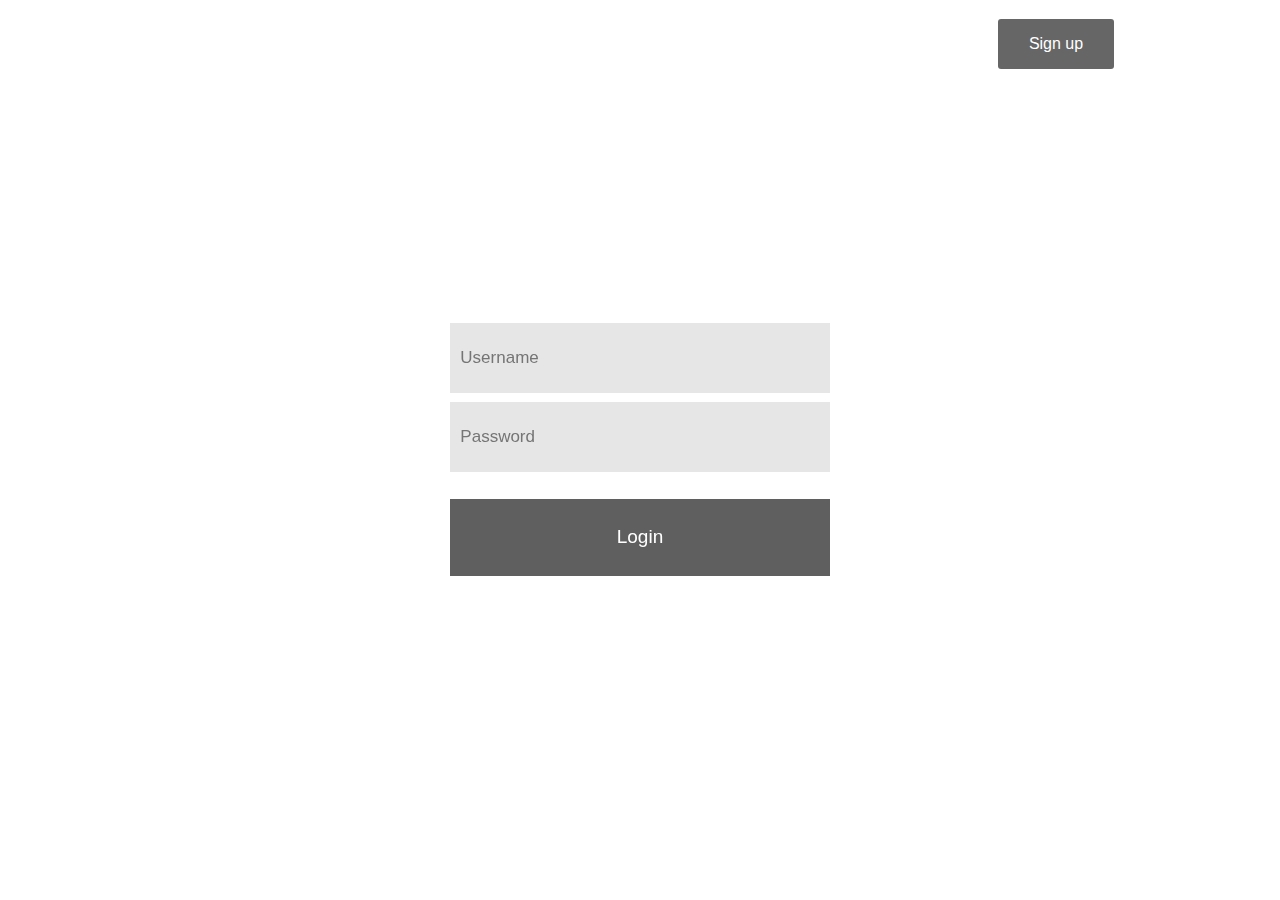
<file: web/index.html>
<!doctype html>
<html>
    <head>
        <meta charset="utf-8">
        <meta name="viewport" content="initial-scale=1.0">
        <title>Rezeed</title>
        <link rel="stylesheet" href="css/standardize.css">
        <link rel="stylesheet" href="css/index-grid.css">
        <link rel="stylesheet" href="css/index.css">
    </head>
    <body class="body page-index clearfix">
        <form class="login clearfix" action="Login" method="post">
            <input class="_input _input-1" name="User" placeholder="Username" type="text" required>
            <input class="_input _input-2 js-password" name="Password" placeholder="Password" type="password" required>
            <button class="_button" type="submit">Login</button>
        </form>
        <button onClick="window.location = 'signup.html';" class="_button _button-2" type="button">Sign up</button>
        <script src="//ajax.googleapis.com/ajax/libs/jquery/2.1.1/jquery.min.js"></script>
    </body>
</html>
</file>
<file: web/css/index-grid.css>
.fluid-span-1 {
  width: 6.5%;
}

.fluid-span-2 {
  width: 15%;
}

.fluid-span-3 {
  width: 23.5%;
}

.fluid-span-4 {
  width: 32%;
}

.fluid-span-5 {
  width: 40.5%;
}

.fluid-span-6 {
  width: 49%;
}

.fluid-span-7 {
  width: 57.5%;
}

.fluid-span-8 {
  width: 66%;
}

.fluid-span-9 {
  width: 74.5%;
}

.fluid-span-10 {
  width: 83%;
}

.fluid-span-11 {
  width: 91.5%;
}

.fluid-span-12 {
  width: 100%;
}

.fluid-offset-1 {
  margin-left: 8.5%;
}

.fluid-offset-2 {
  margin-left: 17%;
}

.fluid-offset-3 {
  margin-left: 25.5%;
}

.fluid-offset-4 {
  margin-left: 34%;
}

.fluid-offset-5 {
  margin-left: 42.5%;
}

.fluid-offset-6 {
  margin-left: 51%;
}

.fluid-offset-7 {
  margin-left: 59.5%;
}

.fluid-offset-8 {
  margin-left: 68%;
}

.fluid-offset-9 {
  margin-left: 76.5%;
}

.fluid-offset-10 {
  margin-left: 85%;
}

.fluid-offset-11 {
  margin-left: 93.5%;
}
</file>
<file: web/css/index.css>
body {
  background-color: rgb(255, 255, 255);
  font: 400 1em/1.38 Helvetica;
  color: rgb(255, 255, 255);
}

.login {
  position: fixed;
  top: 0;
  bottom: 0;
  left: 0;
  right: 0;
  z-index: 4;
  width: 42.3333333333%;
  height: 395px;
  margin: auto;
  border-radius: 3px;
}

._button {
  display: block;
  font-weight: 400;
  line-height: 1.38;
  text-align: center;
  color: rgb(255, 255, 255);
}

._input {
  display: block;
  width: 70%;
  height: 70px;
  margin-right: auto;
  margin-left: auto;
  padding: 0 10px;
  background-color: rgb(230, 230, 230);
  font-size: 1.063em;
  font-weight: 400;
  line-height: 1.38;
  color: rgb(0, 0, 0);
}

.login ._button {
  width: 70%;
  height: 77px;
  margin: 27px auto 0;
  background-color: rgb(95, 95, 95);
  font-size: 1.188em;
}

._button-2 {
  position: fixed;
  top: 19px;
  right: 13%;
  width: 9%;
  height: 50px;
  border-radius: 3px;
  background-color: #666666;
  font-size: 1em;
}

.login ._input-1 {
  margin-top: 70px;
}

.login ._input-2 {
  margin-top: 9px;
}
</file>
<file: web/css/standardize.css>
/*! normalize.css v2.1.0 | MIT License | git.io/normalize */

/* ==========================================================================
   HTML5 display definitions
   ========================================================================== */

/**
 * Correct `block` display not defined in IE 8/9.
 */

article,
aside,
details,
figcaption,
figure,
footer,
header,
hgroup,
main,
nav,
section,
summary {
    display: block;
}

/**
 * Correct `inline-block` display not defined in IE 8/9.
 */

audio,
canvas,
video {
    display: inline-block;
}

/**
 * Prevent modern browsers from displaying `audio` without controls.
 * Remove excess height in iOS 5 devices.
 */

audio:not([controls]) {
    display: none;
    height: 0;
}

/**
 * Address styling not present in IE 8/9.
 */

[hidden] {
    display: none;
}

/* ==========================================================================
   Base
   ========================================================================== */

/**
 * 1. Set default font family to sans-serif.
 * 2. Prevent iOS text size adjust after orientation change, without disabling
 *    user zoom.
 * 3. Ensure that the HTML is always 100% height. This fixed body height issues in Chrome for example.
 */

html {
    font-family: sans-serif; /* 1 */
    -webkit-text-size-adjust: 100%; /* 2 */
    -ms-text-size-adjust: 100%; /* 2 */
    min-height: 100%;
}

/**
 * Remove default margin.
 */

body {
    margin: 0;
}

/* ==========================================================================
   Links
   ========================================================================== */

/**
 * Address `outline` inconsistency between Chrome and other browsers.
 */

a:focus {
    outline: thin dotted;
}

/**
 * Improve readability when focused and also mouse hovered in all browsers.
 */

a:active,
a:hover {
    outline: 0;
}

/* ==========================================================================
   Typography
   ========================================================================== */

/**
 * Address variable `h1` font-size and margin within `section` and `article`
 * contexts in Firefox 4+, Safari 5, and Chrome.
 */

h1 {
    font-size: 2em;
    margin: 0.67em 0;
}

/**
 * Address styling not present in IE 8/9, Safari 5, and Chrome.
 */

abbr[title] {
    border-bottom: 1px dotted;
}

/**
 * Address style set to `bolder` in Firefox 4+, Safari 5, and Chrome.
 */

b,
strong {
    font-weight: bold;
}

/**
 * Address styling not present in Safari 5 and Chrome.
 */

dfn {
    font-style: italic;
}

/**
 * Address differences between Firefox and other browsers.
 */

hr {
    -moz-box-sizing: content-box;
    box-sizing: content-box;
    height: 0;
}

/**
 * Address styling not present in IE 8/9.
 */

mark {
    background: #ff0;
    color: #000;
}

/**
 * Correct font family set oddly in Safari 5 and Chrome.
 */

code,
kbd,
pre,
samp {
    font-family: monospace, serif;
    font-size: 1em;
}

/**
 * Improve readability of pre-formatted text in all browsers.
 */

pre {
    white-space: pre-wrap;
}

/**
 * Set consistent quote types.
 */

q {
    quotes: "\201C" "\201D" "\2018" "\2019";
}

/**
 * Address inconsistent and variable font size in all browsers.
 */

small {
    font-size: 80%;
}

/**
 * Prevent `sub` and `sup` affecting `line-height` in all browsers.
 */

sub,
sup {
    font-size: 75%;
    line-height: 0;
    position: relative;
    vertical-align: baseline;
}

sup {
    top: -0.5em;
}

sub {
    bottom: -0.25em;
}

/* ==========================================================================
   Embedded content
   ========================================================================== */

/**
 * Remove border when inside `a` element in IE 8/9.
 */

img {
    border: 0;
}

/**
 * Correct overflow displayed oddly in IE 9.
 */

svg:not(:root) {
    overflow: hidden;
}

/* ==========================================================================
   Figures
   ========================================================================== */

/**
 * Address margin not present in IE 8/9 and Safari 5.
 */

figure {
    margin: 0;
}

/* ==========================================================================
   Forms
   ========================================================================== */

/**
 * Define consistent border, margin, and padding.
 */
fieldset {
    margin: 0 2px;
    padding: 0.35em 0.625em 0.75em;
}

/**
 * 1. Correct `color` not being inherited in IE 8/9.
 * 2. Remove padding so people aren't caught out if they zero out fieldsets.
 */

legend {
    border: 0; /* 1 */
    padding: 0; /* 2 */
}

/**
 * 1. Correct font family not being inherited in all browsers.
 * 2. Correct font size not being inherited in all browsers.
 * 3. Address margins set differently in Firefox 4+, Safari 5, and Chrome.
 */

button,
input,
select,
textarea {
    font-family: inherit; /* 1 */
    font-size: 100%; /* 2 */
    font-weight: inherit; /* 1 */
    margin: 0; /* 3 */
    padding: 0;
}

/**
 * Remove the default button background color that browsers set
 */

button {
    background: transparent;
}

/**
 * Address Firefox 4+ setting `line-height` on `input` using `!important` in
 * the UA stylesheet.
 */

button,
input {
    line-height: normal;
}

/**
 * Address inconsistent `text-transform` inheritance for `button` and `select`.
 * All other form control elements do not inherit `text-transform` values.
 * Correct `button` style inheritance in Chrome, Safari 5+, and IE 8+.
 * Correct `select` style inheritance in Firefox 4+ and Opera.
 */

button,
select {
    text-transform: none;
}

/**
 * Make sure selects don't get the default browser styles.
 */
select {
  -webkit-appearance: none;
}


/**
 * 1. Avoid the WebKit bug in Android 4.0.* where (2) destroys native `audio`
 *    and `video` controls.
 * 2. Correct inability to style clickable `input` types in iOS.
 * 3. Improve usability and consistency of cursor style between image-type
 *    `input` and others.
 */

button,
html input[type="button"], /* 1 */
input[type="reset"],
input[type="submit"] {
    -webkit-appearance: button; /* 2 */
    cursor: pointer; /* 3 */
}

/**
 * Re-set default cursor for disabled elements.
 */

button[disabled],
html input[disabled] {
    cursor: default;
}

/**
 * 1. Address box sizing set to `content-box` in IE 8/9.
 * 2. Remove excess padding in IE 8/9.
 */

input[type="checkbox"],
input[type="radio"] {
    box-sizing: border-box; /* 1 */
    padding: 0; /* 2 */
}

/**
 * 1. Address `appearance` set to `searchfield` in Safari 5 and Chrome.
 * 2. Address `box-sizing` set to `border-box` in Safari 5 and Chrome
 *    (include `-moz` to future-proof).
 */

input[type="search"] {
    -webkit-appearance: textfield; /* 1 */
    -moz-box-sizing: content-box;
    -webkit-box-sizing: content-box; /* 2 */
    box-sizing: content-box;
}

/**
 * Remove inner padding and search cancel button in Safari 5 and Chrome
 * on OS X.
 */

input[type="search"]::-webkit-search-cancel-button,
input[type="search"]::-webkit-search-decoration {
    -webkit-appearance: none;
}

/**
 * Remove inner padding and border in Firefox 4+.
 */

button::-moz-focus-inner,
input::-moz-focus-inner {
    border: 0;
    padding: 0;
}

/**
 * 1. Remove default vertical scrollbar in IE 8/9.
 * 2. Improve readability and alignment in all browsers.
 * 3. Disable resizing by default.
 */

textarea {
    overflow: auto; /* 1 */
    vertical-align: top; /* 2 */
    resize: none; /* 3 */
}

/* ==========================================================================
   Tables
   ========================================================================== */

/**
 * Remove most spacing between table cells.
 */

table {
    border-collapse: collapse;
    border-spacing: 0;
}



html, body, div, span, applet, object, iframe,
h1, h2, h3, h4, h5, h6, p, blockquote, pre,
a, abbr, acronym, address, big, cite, code,
del, dfn, em, font, img, ins, kbd, q, s, samp,
small, strike, strong, sub, sup, tt, var,
dl, dt, dd, ol, ul, li,
fieldset, form, label, legend,
table, caption, tbody, tfoot, thead, tr, th, td {
  margin: 0;
  padding: 0;
  border: 0;
  outline: 0;
  font-weight: inherit;
  font-style: inherit;
  font-size: 100%;
  font-family: inherit;
  vertical-align: baseline;
}
/* remember to define focus styles! */
:focus {
  outline: 0;
}
body {
  line-height: 1;
  color: black;
  background: white;
}
ol, ul, li {
  list-style: none;
}
/* tables still need 'cellspacing="0"' in the markup */
table {
  border-collapse: separate;
  border-spacing: 0;
}
caption, th, td {
  text-align: left;
  font-weight: normal;
}
blockquote:before, blockquote:after,
q:before, q:after {
  content: "";
}
blockquote, q {
  quotes: "" "";
}
a,
a:hover,
a:visited {
  text-decoration: none;
}
button,
input,
fieldset,
textarea,
select {
  font-size: inherit;
  color: inherit;
  border: none;
  border-radius: 0;
}
img {
  width: 100%;
  height: auto;
}
.clearfix:before, .clearfix:after { content: ""; display: table; }
.clearfix:after { clear: both; }
.clearfix { *zoom: 1; }

* {
  -moz-box-sizing: border-box;
  box-sizing: border-box;
}
</file>
